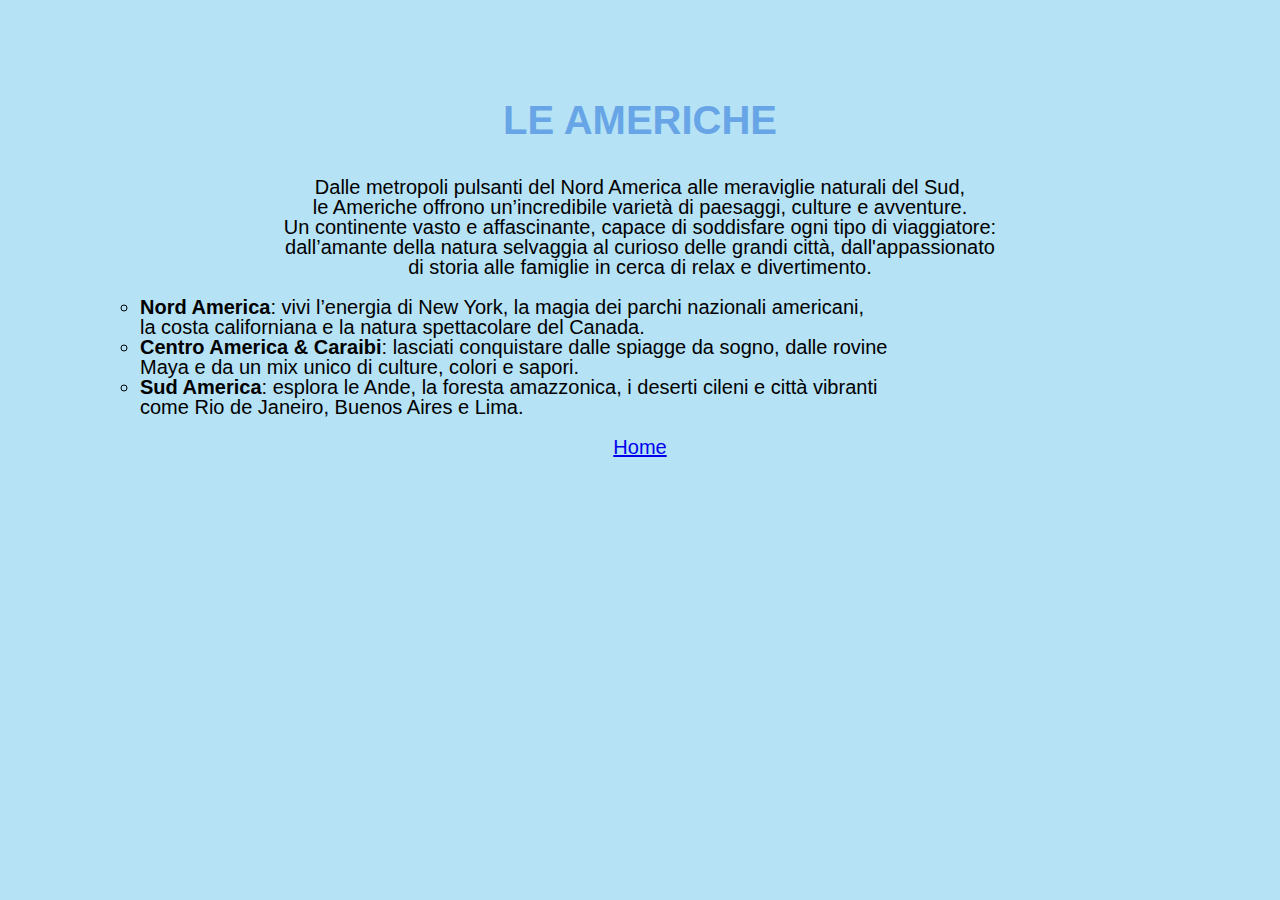
<file: americhe.html>
<!DOCTYPE html>
<html>
  <link rel="stylesheet" href="style.css">
  <h1 align="center">LE AMERICHE</h1>
  <body bgcolor="#e6e6fa">
      <p align="center">Dalle metropoli pulsanti del Nord America alle meraviglie naturali del Sud,<br>
      le Americhe offrono un’incredibile varietà di paesaggi, culture e avventure. <br>
      Un continente vasto e affascinante, capace di soddisfare ogni tipo di viaggiatore:<br>
      dall’amante della natura selvaggia al curioso delle grandi città, dall'appassionato <br>
      di storia alle famiglie in cerca di relax e divertimento.</p>
      
      <ul type="circle">
        <li><b>Nord America</b>: vivi l’energia di New York, la magia dei parchi nazionali americani,<br>
        la costa californiana e la natura spettacolare del Canada.</li>
        <li><b>Centro America & Caraibi</b>: lasciati conquistare dalle spiagge da sogno, dalle rovine<br>
        Maya e da un mix unico di culture, colori e sapori.</li>
        <li><b>Sud America</b>: esplora le Ande, la foresta amazzonica, i deserti cileni e città vibranti<br>
        come Rio de Janeiro, Buenos Aires e Lima.</li>
      </ul>
      <p align="center">
      <a href="index.html">Home</a>
      </p>
  </body>
</html>
</file>
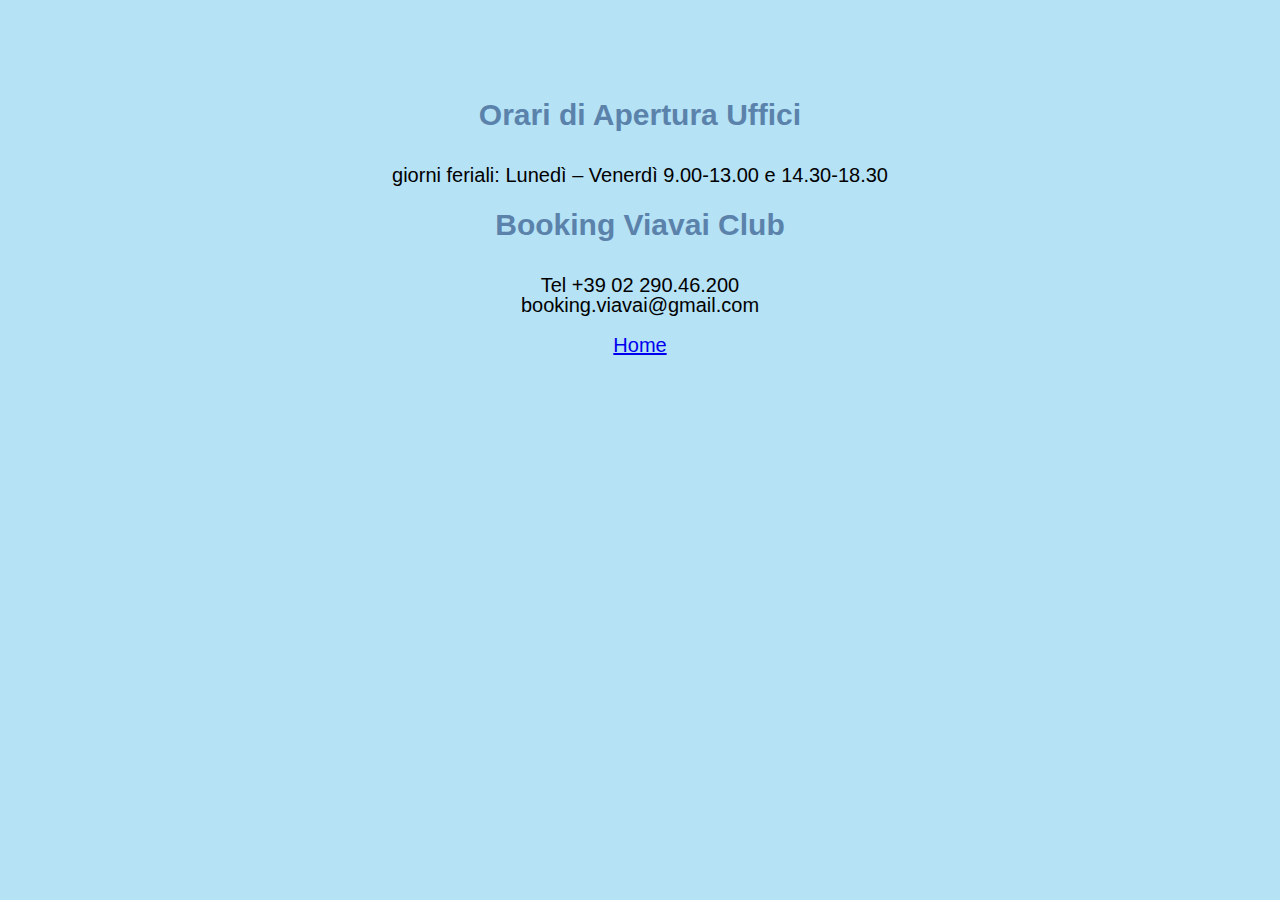
<file: contatti.html>
<html>
  <link rel="stylesheet" href="style.css">
  <body bgcolor="#e6e6fa">
    <h2 align="center">Orari di Apertura Uffici</h2>
      <p align="center">giorni feriali: Lunedì – Venerdì 9.00-13.00 e 14.30-18.30</p>
    <h2 align="center">Booking Viavai Club</h2>
    <p align="center">Tel +39 02 290.46.200<br>
booking.viavai@gmail.com</p>
  <p align="center">
      <a href="index.html">Home</a>
    </p>
  </body>
</html>
</file>
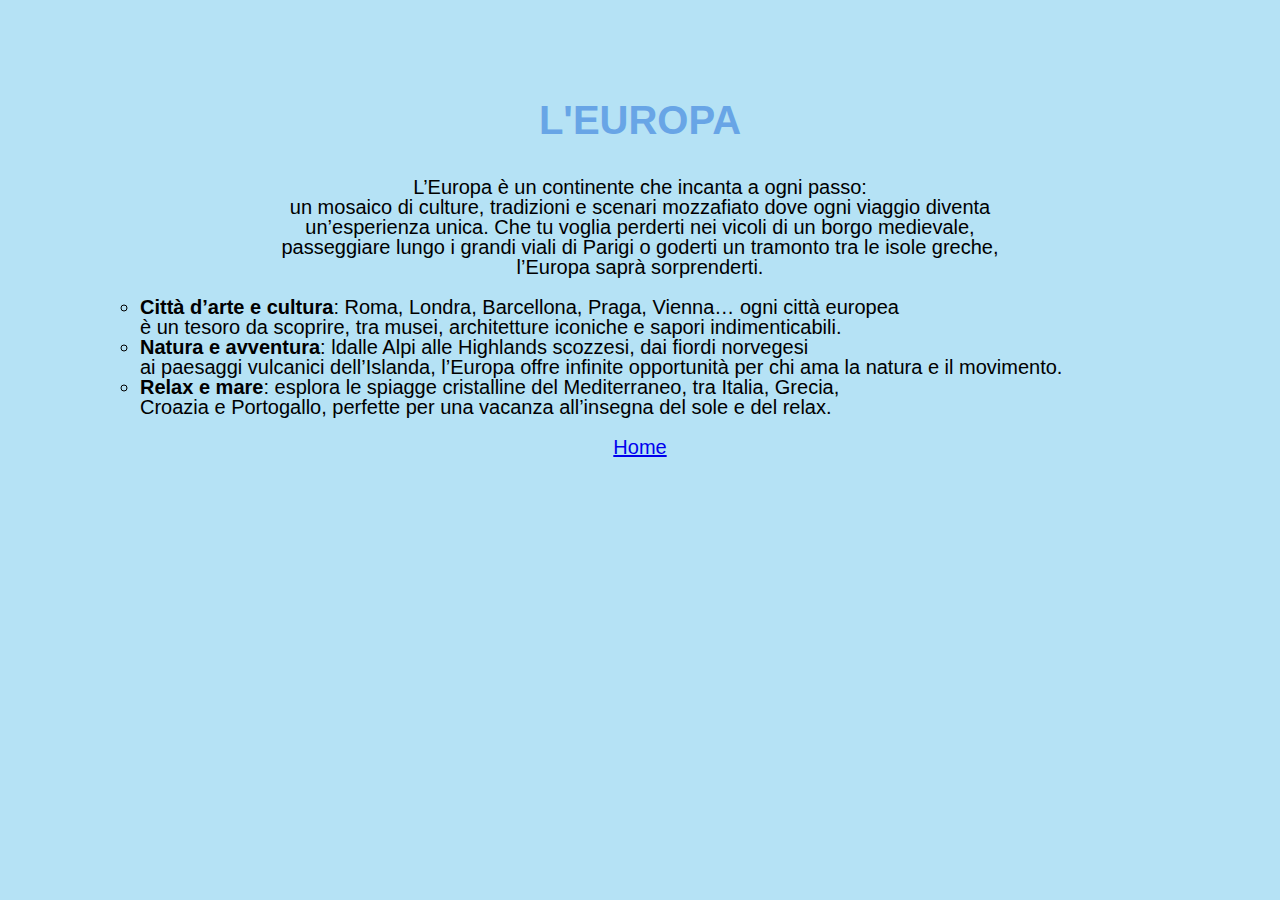
<file: europa.html>
<!DOCTYPE html>
<html>
  <link rel="stylesheet" href="style.css">
  <h1 align="center">L'EUROPA</h1>
  <body bgcolor="#e6e6fa">
      <p align="center">L’Europa è un continente che incanta a ogni passo:<br> 
      un mosaico di culture, tradizioni e scenari mozzafiato dove ogni viaggio diventa<br>
      un’esperienza unica. Che tu voglia perderti nei vicoli di un borgo medievale,<br>
      passeggiare lungo i grandi viali di Parigi o goderti un tramonto tra le isole greche, <br>
      l’Europa saprà sorprenderti.</p>
      
      <ul type="circle">
        <li><b>Città d’arte e cultura</b>: Roma, Londra, Barcellona, Praga, Vienna… ogni città europea <br>
        è un tesoro da scoprire, tra musei, architetture iconiche e sapori indimenticabili.</li>
        <li><b>Natura e avventura</b>: ldalle Alpi alle Highlands scozzesi, dai fiordi norvegesi<br>
        ai paesaggi vulcanici dell’Islanda, l’Europa offre infinite opportunità per chi ama la natura e il movimento.</li>
        <li><b>Relax e mare</b>: esplora le spiagge cristalline del Mediterraneo, tra Italia, Grecia,<br>
        Croazia e Portogallo, perfette per una vacanza all’insegna del sole e del relax.</li>
      </ul>
      <p align="center">
      <a href="index.html">Home</a>
    </p>
  </body>
</html>
</file>
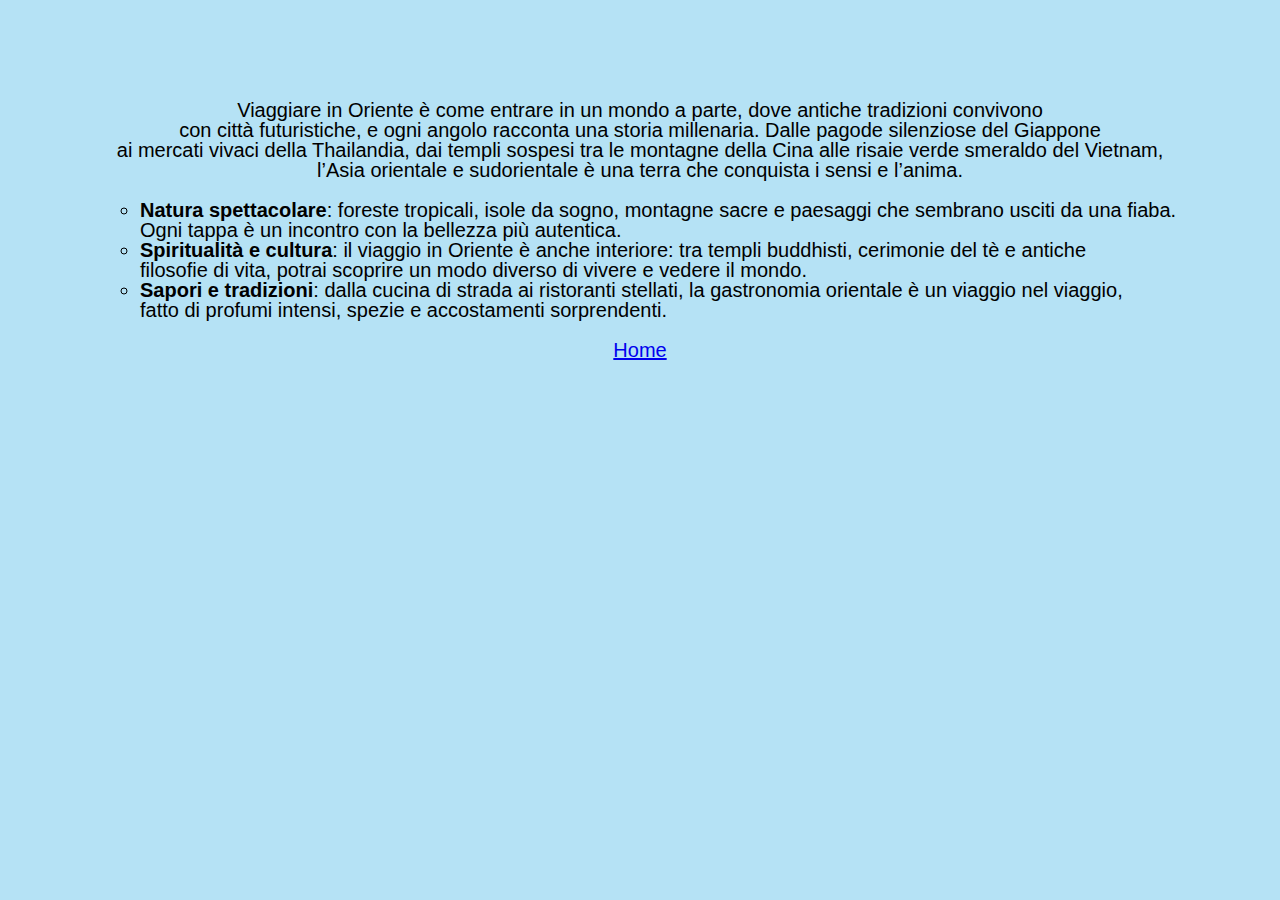
<file: oriente.html>
<!DOCTYPE html>
<html>
  <link rel="stylesheet" href="style.css">
  <body bgcolor="#e6e6fa">
      <p align="center">Viaggiare in Oriente è come entrare in un mondo a parte, dove antiche tradizioni convivono<br> 
      con città futuristiche, e ogni angolo racconta una storia millenaria. Dalle pagode silenziose del Giappone <br> 
      ai mercati vivaci della Thailandia, dai templi sospesi tra le montagne della Cina alle risaie verde smeraldo del Vietnam,<br> 
      l’Asia orientale e sudorientale è una terra che conquista i sensi e l’anima.</p>
      
      <ul type="circle">
        <li><b>Natura spettacolare</b>: foreste tropicali, isole da sogno, montagne sacre e paesaggi che sembrano usciti da una fiaba.<br>
        Ogni tappa è un incontro con la bellezza più autentica.</li>
        <li><b>Spiritualità e cultura</b>: il viaggio in Oriente è anche interiore: tra templi buddhisti, cerimonie del tè e antiche <br>
        filosofie di vita, potrai scoprire un modo diverso di vivere e vedere il mondo.</li>
        <li><b>Sapori e tradizioni</b>: dalla cucina di strada ai ristoranti stellati, la gastronomia orientale è un viaggio nel viaggio, <br>
        fatto di profumi intensi, spezie e accostamenti sorprendenti.</li>
      </ul>
      <p align="center">
      <a href="index.html">Home</a>
    </p>
  </body>
</html>
</file>
<file: style.css>
body {
    font-family: Arial;
    font-size: 20px;
    background-color: #b5e2f5;
    color: #000000;
    margin: 100px;
    line-height: 1;
}


h1 {
    color: #68a5e6; 
    text-align: center;
    padding-bottom: 10px;
}
h2 {
    color: #5b82ab; 
    text-align: center;
    padding-bottom: 10px;

}
</file>
